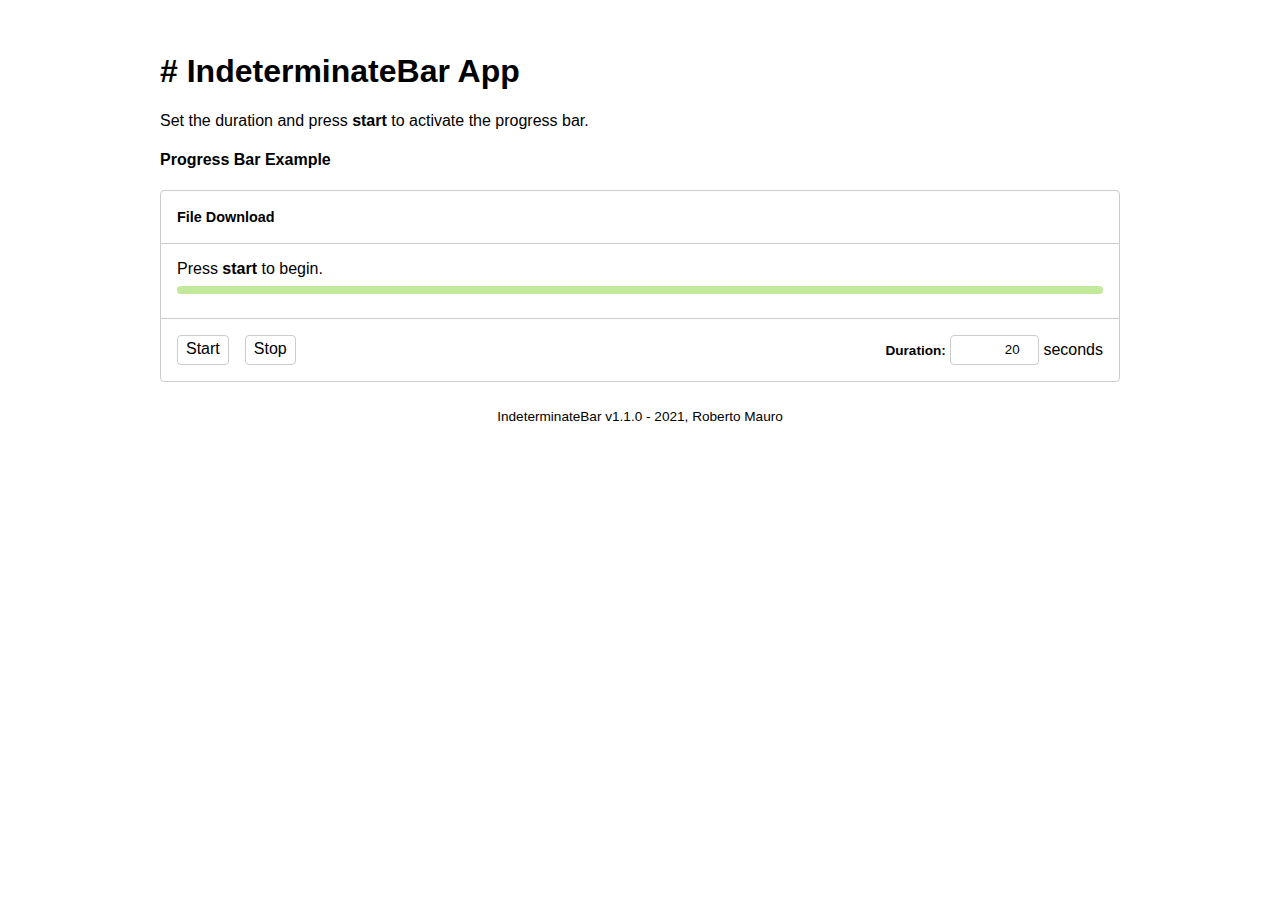
<file: index.html>
<!DOCTYPE html>
<html>
	<head>
		<title>IndeterminateBar App</title>

		<!-- IndeterminateBar CSS -->
		<link rel="stylesheet" href="css/indeterminatebar.css?t=_">
		<!-- ProgressBar App CSS -->
		<link rel="stylesheet" href="css/master.css?t=_">
	</head>

	<body>

		<div class="main">
			<section id="welcome">
				<h1># IndeterminateBar App</h1>
				<p>Set the duration and press <strong>start</strong> to activate the 
				progress bar.</p>
			</section>

			<section id="mockup">
				<h4>Progress Bar Example</h4>

				<div class="popup">
					<div class="popup-header">
						<div class="popup-title">
							<h1>File Download</h1>
						</div>
					</div>
					<div class="popup-content">
						<label id="progress-label">Press <strong>start</strong> to begin.</label>
						<div id="progress-bar"></div>
						<div id="elapsed-time"></div>
					</div>
					<div class="popup-controls">
						<div class="btn-controls">
							<div id="start-btn" class="btn">Start</div>
							<div id="stop-btn" class="btn">Stop</div>
						</div>
						<div class="input-controls">
							<label>Duration:</label>
							<input id="duration" type="number" value="20" />
							seconds
						</div>
					</div>
				</div>
			</section>
		</div>

		<footer>
			IndeterminateBar <span id="version"></span> - 2021, Roberto Mauro
		</footer>
		

		<!-- Stopwatch script -->
		<script src="js/stopwatch.js?t=_"></script>

		<!-- IndeterminateBar script -->
		<script src="js/indeterminatebar.js?t=_"></script>

		<!-- ProgressBar scripts -->
		<script src="js/app.js?t=_"></script>		
	</body>

</html>
</file>
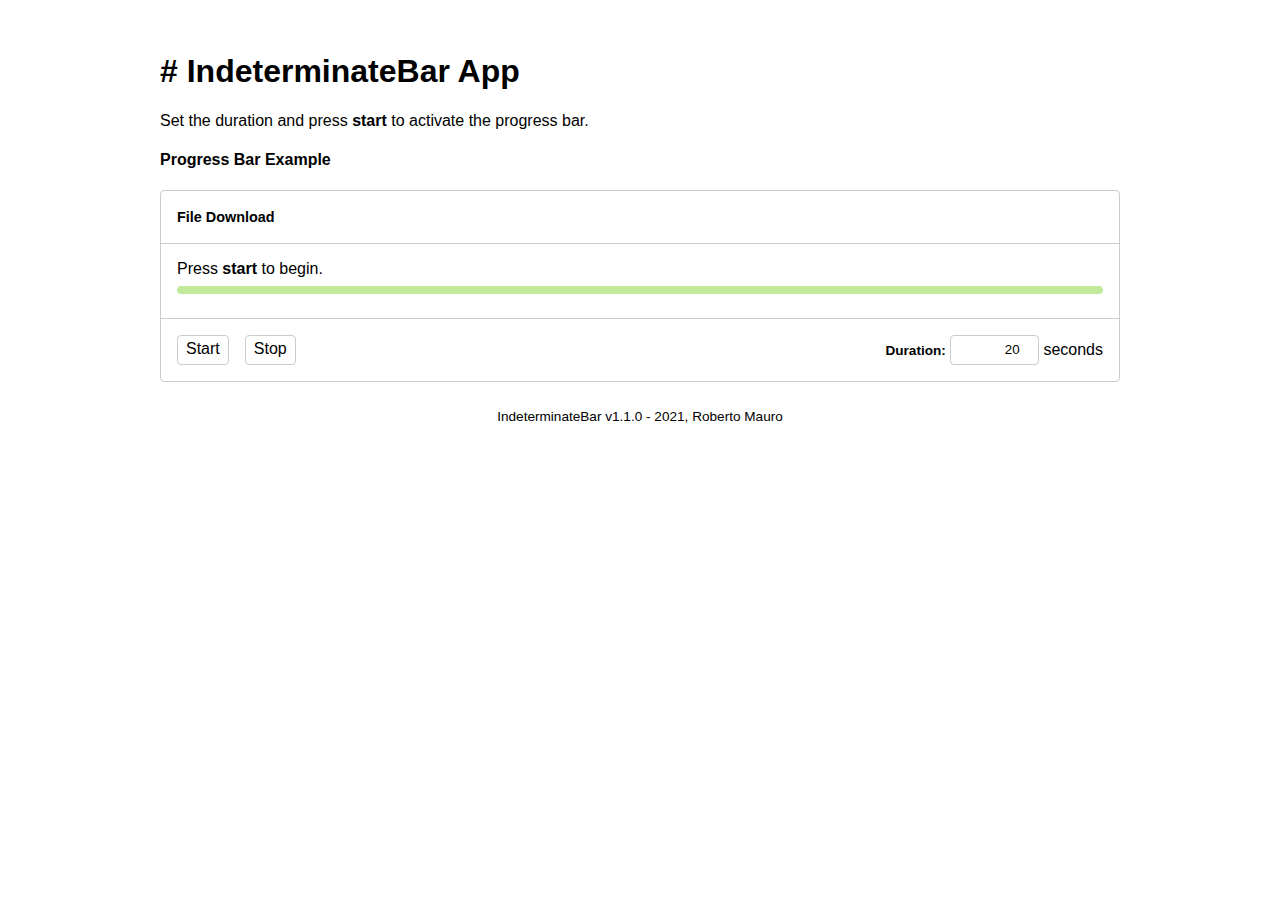
<file: example/index.html>
<!DOCTYPE html>
<html>
	<head>
		<title>IndeterminateBar App</title>

		<!-- IndeterminateBar CSS -->
		<link rel="stylesheet" href="../src/indeterminatebar.css?t=_">
		<!-- ProgressBar App CSS -->
		<link rel="stylesheet" href="css/master.css?t=_">
	</head>

	<body>

		<div class="main">
			<section id="welcome">
				<h1># IndeterminateBar App</h1>
				<p>Set the duration and press <strong>start</strong> to activate the 
				progress bar.</p>
			</section>

			<section id="mockup">
				<h4>Progress Bar Example</h4>

				<div class="popup">
					<div class="popup-header">
						<div class="popup-title">
							<h1>File Download</h1>
						</div>
					</div>
					<div class="popup-content">
						<label id="progress-label">Press <strong>start</strong> to begin.</label>
						<div id="progress-bar"></div>
						<div id="elapsed-time"></div>
					</div>
					<div class="popup-controls">
						<div class="btn-controls">
							<div id="start-btn" class="btn">Start</div>
							<div id="stop-btn" class="btn">Stop</div>
						</div>
						<div class="input-controls">
							<label>Duration:</label>
							<input id="duration" type="number" value="20" />
							seconds
						</div>
					</div>
				</div>
			</section>
		</div>

		<footer>
			IndeterminateBar <span id="version"></span> - 2021, Roberto Mauro
		</footer>
		

		<!-- Stopwatch script -->
		<script src="js/stopwatch.js?t=_"></script>

		<!-- IndeterminateBar script -->
		<script src="../src/indeterminatebar.js?t=_"></script>

		<!-- ProgressBar scripts -->
		<script src="js/app.js?t=_"></script>		
	</body>

</html>
</file>
<file: css/indeterminatebar.css>
.slider{
	border-radius: 4px;
  position:relative;
  width: 100%;
  height:8px;
  overflow-x: hidden;
}

.line{
  position:absolute;
  opacity: 0.4;
  background: #65ca02;
  width:150%;
  height:8px;
}

.subline {
  position:absolute;
  background:#65ca02;
  height:8px;
  box-shadow: 0 0 10px #65ca02, 0 0 5px #65ca02;
  transition: width 5s;
}

.load {
	animation-timing-function: ease-out;
	animation-fill-mode: forwards;
}

.inc {
	animation: increase 2s infinite;
}
.dec {
	animation: decrease 2s 0.5s infinite;
}

@keyframes load {
 from { left: 0%; width: 0%; }
 to { left: 0%; width: 100%;}
}

@keyframes increase {
 from { left: -5%; width: 5%; }
 to { left: 130%; width: 100%;}
}

@keyframes decrease {
 from { left: -80%; width: 80%; }
 to { left: 110%; width: 10%;}
}
</file>
<file: css/master.css>
body {
	font-family: sans-serif;
	margin:0;
	padding: 0;
}

main, .main {
	width: 960px;
	margin: 0 auto;
	padding-top: 2em;
}

@media only screen and (max-width: 1200px) {
	main, .main {
		width: 80%;
	}
}

.popup {
	border: 1px solid #ccc;
	border-radius: 4px;
}

.popup-header {
	border-bottom: 1px solid #ccc;
	width: 100%;
	position: relative;
}

.popup-title {
	padding: 0.5em 1em;
}

.popup-title h1 {
	font-size: 0.9em;
}

.popup-content {
	padding: 1em;
}

.popup-controls {
	border-top: 1px solid #ccc;
	width: 100%;
	display: inline-flex;
	justify-content: space-between;
}

.btn-controls {
	padding: 1em 1em;
	display: inline-flex;
	justify-content: space-between;
}

.input-controls {
	padding: 1em 1em;
}

.input-controls label {
	font-size: 0.85em;
	font-weight: bold;
}

.input-controls input {
	width: 6em;
	border: 1px solid #ccc;
	padding: 0.5em 0.25em;
	border-radius: 4px;
	text-align: right;
}

.progress-label {
	line-height: 2;
}

#progress-bar {
	margin: 0.5em 0;
}

.btn {
	border: 1px solid #ccc;
	border-radius: 4px;
	padding: 0.25em 0.5em;
	display: block;
	margin-right: 1em;
	user-select: none;
	cursor: pointer;
}

footer {
	text-align: center;
	padding: 2em 0;
	font-size: 0.85em;
}
</file>
<file: src/indeterminatebar.css>
.slider{
	border-radius: 4px;
  position:relative;
  width: 100%;
  height:8px;
  overflow-x: hidden;
}

.line{
  position:absolute;
  opacity: 0.4;
  background: #65ca02;
  width:150%;
  height:8px;
}

.subline {
  position:absolute;
  background:#65ca02;
  height:8px;
  box-shadow: 0 0 10px #65ca02, 0 0 5px #65ca02;
  transition: width 1s;
  width: 0%;
}

.load {
	animation-timing-function: ease-out;
	animation-fill-mode: forwards;
}

.inc {
	animation: increase 2s infinite;
}
.dec {
	animation: decrease 2s 0.5s infinite;
}

@keyframes load {
 from { left: 0%; width: 0%; }
 to { left: 0%; width: 100%;}
}

@keyframes increase {
 from { left: -5%; width: 5%; }
 to { left: 130%; width: 100%;}
}

@keyframes decrease {
 from { left: -80%; width: 80%; }
 to { left: 110%; width: 10%;}
}
</file>
<file: example/css/master.css>
body {
	font-family: sans-serif;
	margin:0;
	padding: 0;
}

main, .main {
	width: 960px;
	margin: 0 auto;
	padding-top: 2em;
}

@media only screen and (max-width: 1200px) {
	main, .main {
		width: 80%;
	}
}

.popup {
	border: 1px solid #ccc;
	border-radius: 4px;
}

.popup-header {
	border-bottom: 1px solid #ccc;
	width: 100%;
	position: relative;
}

.popup-title {
	padding: 0.5em 1em;
}

.popup-title h1 {
	font-size: 0.9em;
}

.popup-content {
	padding: 1em;
}

.popup-controls {
	border-top: 1px solid #ccc;
	width: 100%;
	display: inline-flex;
	justify-content: space-between;
}

.btn-controls {
	padding: 1em 1em;
	display: inline-flex;
	justify-content: space-between;
}

.input-controls {
	padding: 1em 1em;
}

.input-controls label {
	font-size: 0.85em;
	font-weight: bold;
}

.input-controls input {
	width: 6em;
	border: 1px solid #ccc;
	padding: 0.5em 0.25em;
	border-radius: 4px;
	text-align: right;
}

.progress-label {
	line-height: 2;
}

#progress-bar {
	margin: 0.5em 0;
}

.btn {
	border: 1px solid #ccc;
	border-radius: 4px;
	padding: 0.25em 0.5em;
	display: block;
	margin-right: 1em;
	user-select: none;
	cursor: pointer;
}

footer {
	text-align: center;
	padding: 2em 0;
	font-size: 0.85em;
}
</file>
